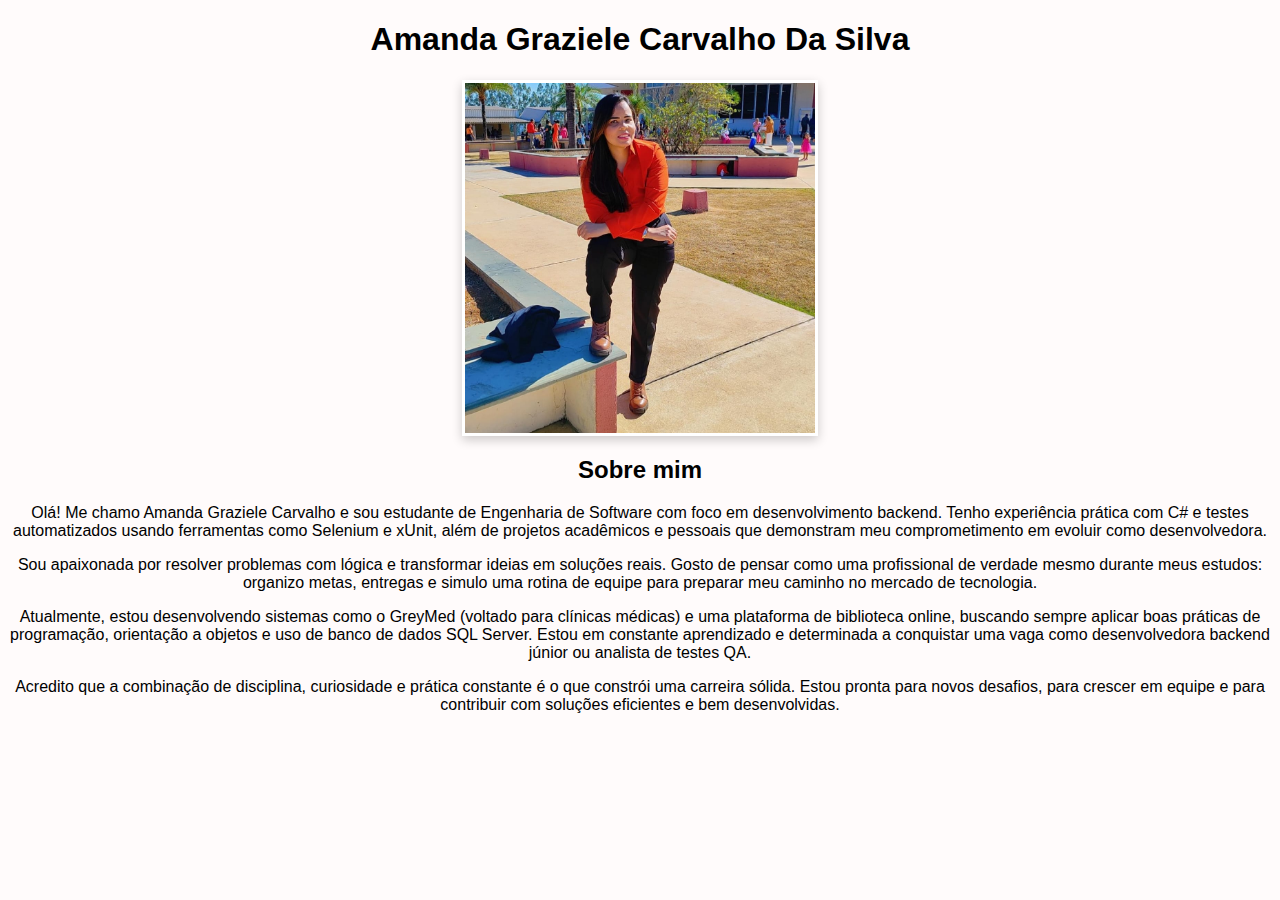
<file: index.html>
<!DOCTYPE html>
<html lang="en">
<head>
    <meta charset="UTF-8">
    <meta name="viewport" content="width=device-width, initial-scale=1.0">
    <title>Portifólio</title>
    <link rel="stylesheet" href="style.css">
    <h1>Amanda Graziele Carvalho Da Silva</h1>
    <img src="Foto.jpeg" alt="Minha Foto">
    <section id="sobre">
  <h2>Sobre mim</h2>
  <p>
    Olá! Me chamo Amanda Graziele Carvalho e sou estudante de Engenharia de Software com foco em desenvolvimento backend.
    Tenho experiência prática com C# e testes automatizados usando ferramentas como Selenium e xUnit, além de projetos
    acadêmicos e pessoais que demonstram meu comprometimento em evoluir como desenvolvedora.
  </p>
  <p>
    Sou apaixonada por resolver problemas com lógica e transformar ideias em soluções reais. Gosto de pensar como uma
    profissional de verdade mesmo durante meus estudos: organizo metas, entregas e simulo uma rotina de equipe para
    preparar meu caminho no mercado de tecnologia.
  </p>
  <p>
    Atualmente, estou desenvolvendo sistemas como o GreyMed (voltado para clínicas médicas) e uma plataforma de
    biblioteca online, buscando sempre aplicar boas práticas de programação, orientação a objetos e uso de banco de
    dados SQL Server. Estou em constante aprendizado e determinada a conquistar uma vaga como desenvolvedora backend
    júnior ou analista de testes QA.
  </p>
  <p>
    Acredito que a combinação de disciplina, curiosidade e prática constante é o que constrói uma carreira sólida.
    Estou pronta para novos desafios, para crescer em equipe e para contribuir com soluções eficientes e bem
    desenvolvidas.
  </p>
</section>

</head>
<body>
    
</body>
</html>
</file>
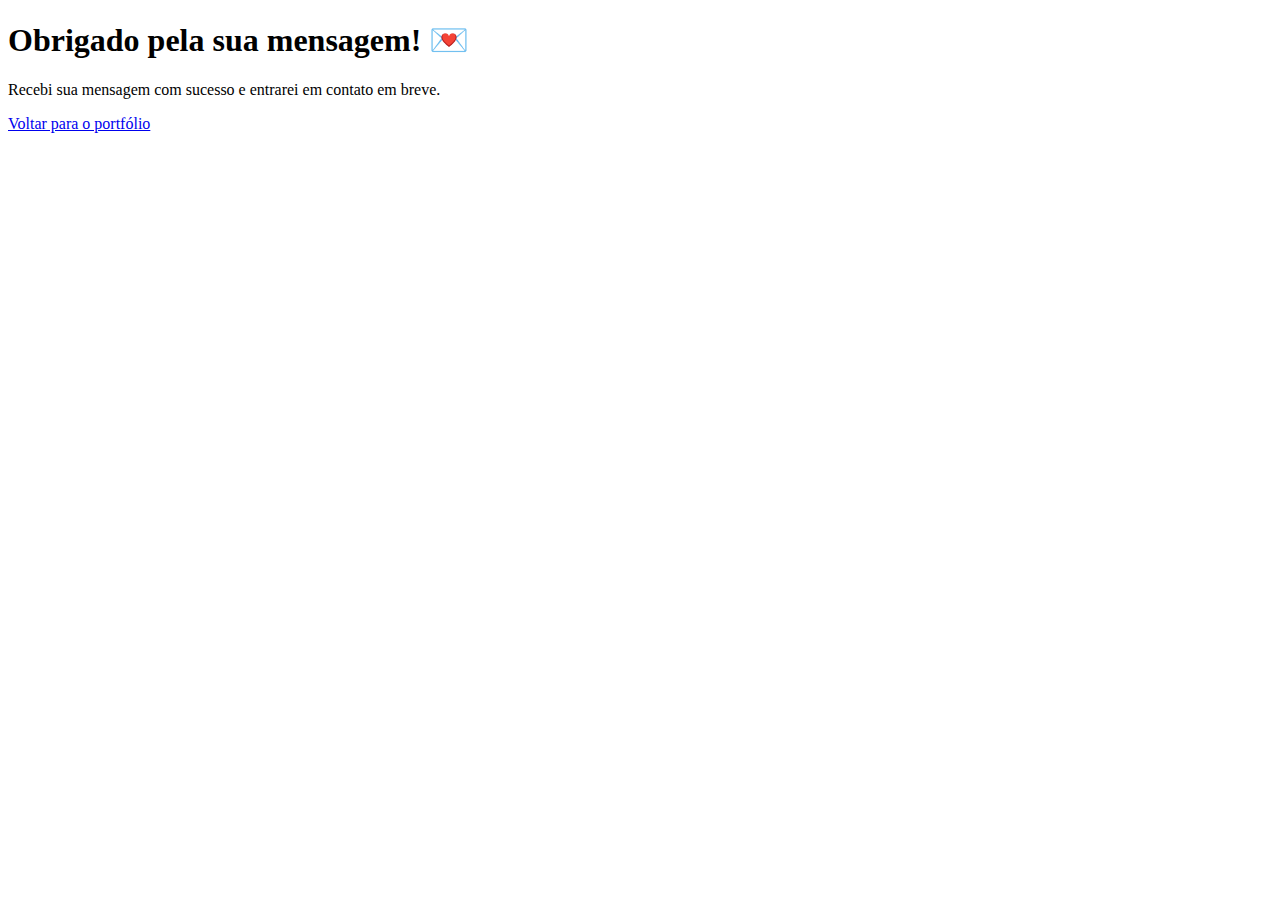
<file: agradecimento.html>
<!DOCTYPE html>
<html lang="en">
<head>
    <meta charset="UTF-8">
    <meta name="viewport" content="width=device-width, initial-scale=1.0">
    <title>Enviada</title>
</head>
<body>
    <h1>Obrigado pela sua mensagem! 💌</h1>
    <p>Recebi sua mensagem com sucesso e entrarei em contato em breve.</p>
    <a href="index.html">Voltar para o portfólio</a>
</body>
</html>
</file>
<file: style.css>
body {
  font-family: Arial, sans-serif;
  background-color:#fffbfb;
  margin: 0;
  padding: 0;
}
h1 {
  text-align: center;

}
p{
  text-align:center;
}


img {
  width: 350px;
  height: 350px;
  object-fit: cover;
  border: 3px solid #fff;
  box-shadow: 0 4px 10px rgba(0, 0, 0, 0.2);
  transition: transform 0.1s ease-in-out;
  display: block;
  margin: 0 auto;
}

img:hover {
  transform: scale(1.1);
}

h2{
  text-align:center;
}

.contato {
  background-color: #f9f9f9;
  padding: 3rem 1rem;
  text-align: center;
}

.contato h2 {
  font-size: 2rem;
  margin-bottom: 2rem;
  color: #0d47a1;
}

.contato form {
  max-width: 600px;
  margin: 0 auto;
  display: flex;
  flex-direction: column;
  gap: 1rem;
}

.contato label {
  text-align: left;
  font-weight: bold;
  color: #333;
}

.contato input,
.contato textarea {
  padding: 0.75rem;
  font-size: 1rem;
  border: 1px solid #ccc;
  border-radius: 8px;
  resize: vertical;
}

.contato button {
  background-color: #0d47a1;
  color: #fff;
  border: none;
  padding: 0.75rem;
  font-size: 1rem;
  border-radius: 8px;
  cursor: pointer;
  transition: background-color 0.3s ease;
}

.contato button:hover {
  background-color: #083b8c;
}

/* Responsivo */
@media (max-width: 600px) {
  .contato form {
    padding: 0 1rem;
  }
}
</file>
